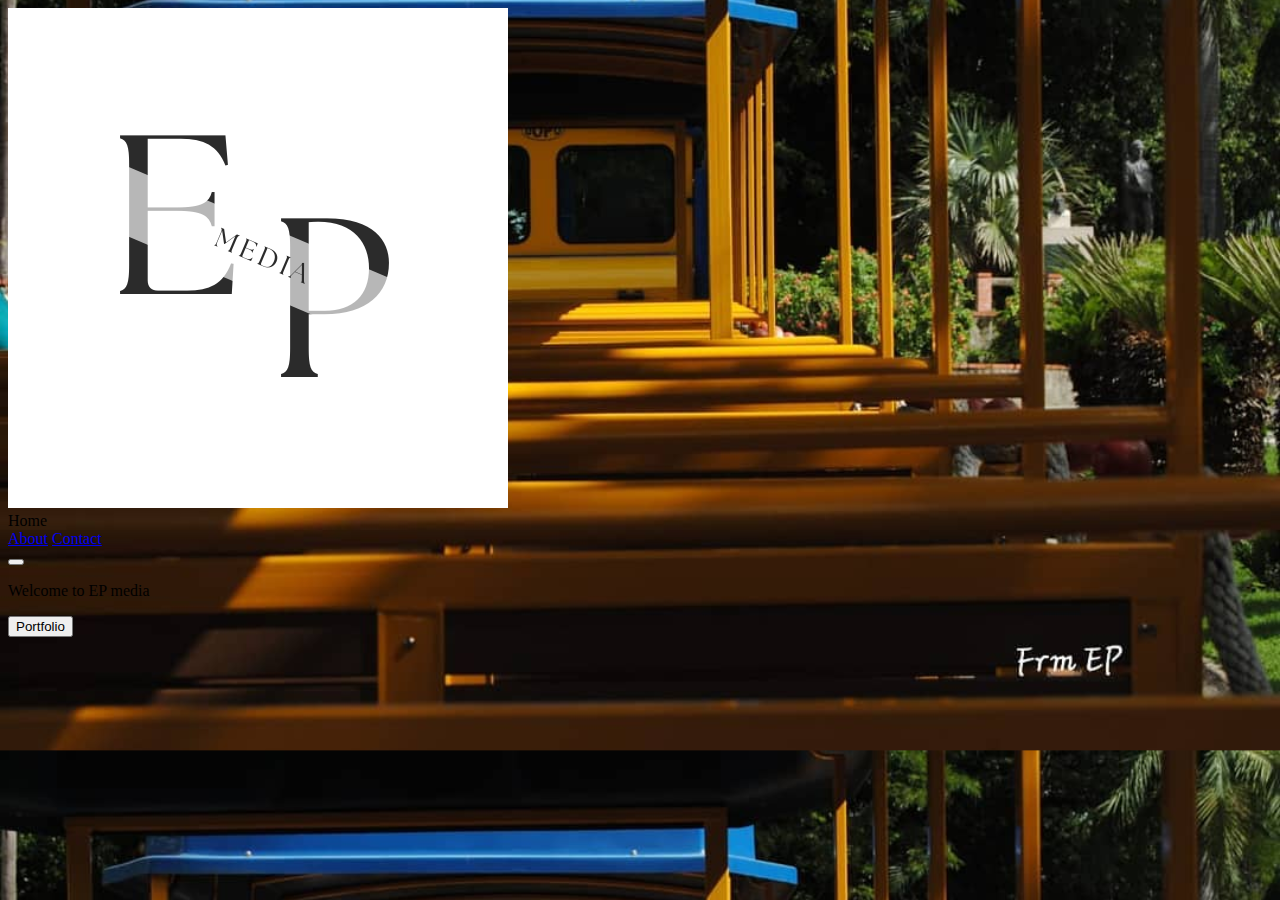
<file: index.html>
<!DOCTYPE html>
<html lang="en">
<head>
    <meta charset="UTF-8">
    <meta name="viewport" content="width=device-width, initial-scale=1.0">
    <link rel="stylesheet" href="css/main.css">
    <!--Bootstrap-->
    <link href="https://cdn.jsdelivr.net/npm/bootstrap@5.3.2/dist/css/bootstrap.min.css" rel="stylesheet" integrity="sha384-T3c6CoIi6uLrA9TneNEoa7RxnatzjcDSCmG1MXxSR1GAsXEV/Dwwykc2MPK8M2HN" crossorigin="anonymous">
    <script src="https://cdn.jsdelivr.net/npm/bootstrap@5.3.2/dist/js/bootstrap.bundle.min.js" integrity="sha384-C6RzsynM9kWDrMNeT87bh95OGNyZPhcTNXj1NW7RuBCsyN/o0jlpcV8Qyq46cDfL" crossorigin="anonymous"></script>
    <title>Portfolio</title>
</head>
<body style="background-image: url('./images/Esmeralda\ picture.jpg'); background-size: cover; background-position: center;">
    <nav class="navbar navbar-expand-lg" style="background-color:  rgba(23, 23, 23, 0);">
      <!--Star Container-->
        <div class="container-fluid">
          
          <div class="col-1 px-1 py-1">
            <img src="./images/Typography Initial Letter Brand Logo.png"  class="img-fluid"  alt="logo"/></div>
          <a class="navbar-brand fs-1 fw-bold text-light" >Home</a>
          <div class="collapse navbar-collapse" id="navbarTogglerDemo03">
            <form class="d-flex ms-auto">
                <a href="about.html" class="btn btn-light rounded-pill btn-lg px-5 mx-2 text-dark">About</a>
                <a href="contact.html" class="btn btn-light rounded-pill btn-lg px-5 mx-2 text-dark">Contact</a>
              </form>              
          </div>
          <button class="navbar-toggler" type="button" data-bs-toggle="collapse" data-bs-target="#navbarTogglerDemo03" aria-controls="navbarTogglerDemo03" aria-expanded="false" aria-label="Toggle navigation">
            <span class="navbar-toggler-icon"></span>
          </button>
        </div>
        <!--Ends Container-->
      </nav>
          <div class="container py-20 mt-5">
            <div class="d-flex flex-column justify-content-center align-items-center  mt-3">
              <p class="text-center lead fs-1 fw-bold px-1 py-0 text-light mt-10">Welcome to EP media</p>
              <div class="d-flex justify-content-center mt-5">
                <button class="btn btn-light rounded-pill btn-lg px-5 mx-2 text-dark fs-2 mt-5" >Portfolio</button>
              </div>
            </div>
          </div>   
                 
</body>
</html>
</file>
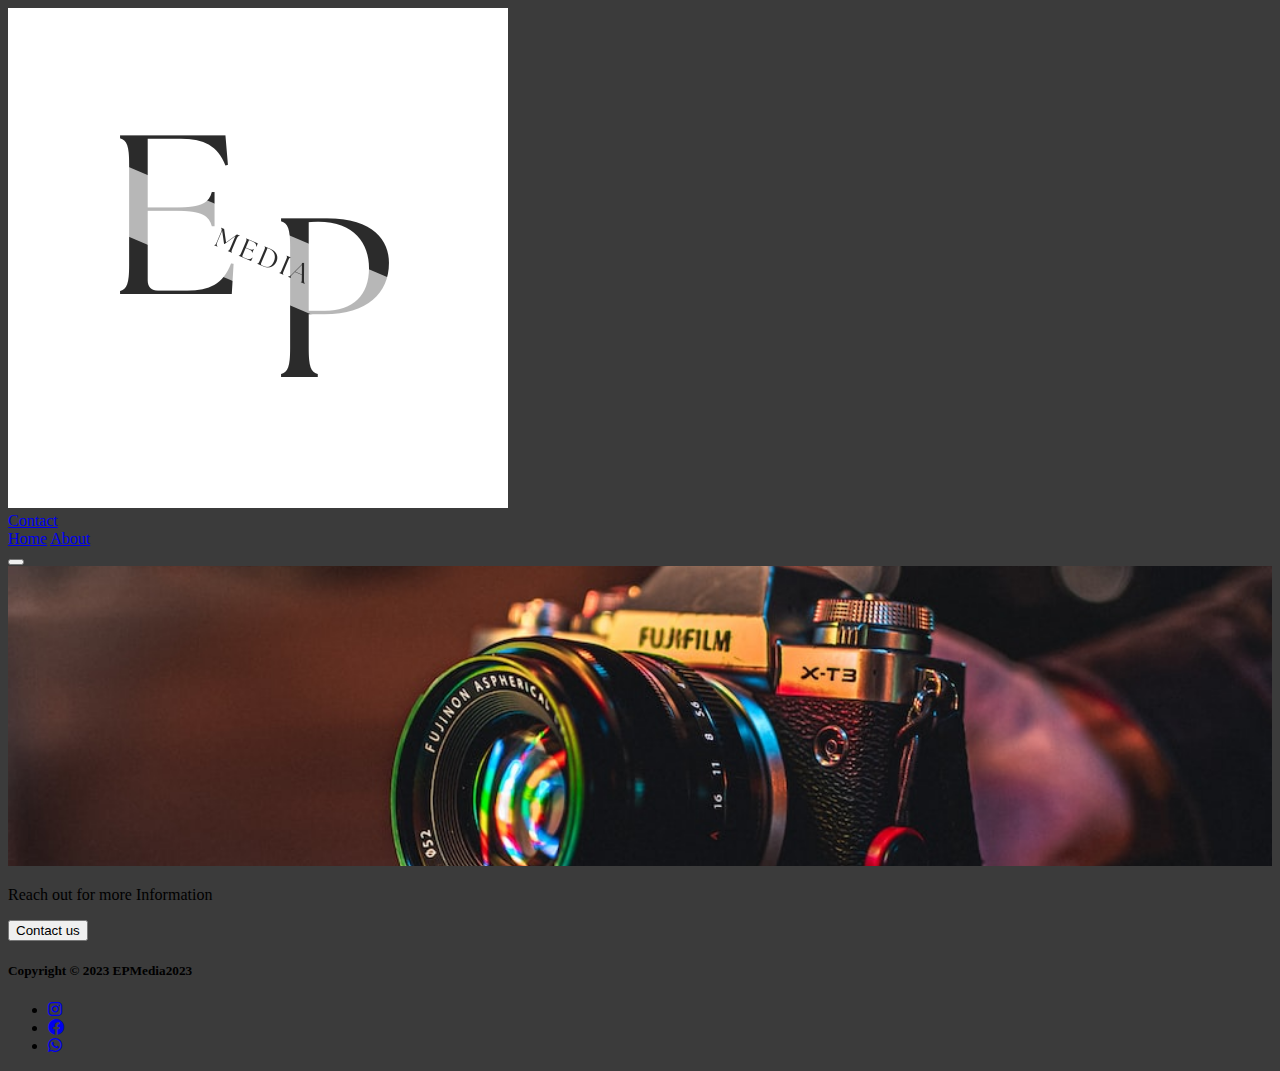
<file: contact.html>
<!DOCTYPE html>
<html lang="en">
<head>
  <meta charset="UTF-8">
  <meta name="viewport" content="width=device-width, initial-scale=1.0">
  <title>Contact Us</title>
  <link rel="stylesheet" href="css/main.css">
  <link rel="stylesheet" href="https://cdnjs.cloudflare.com/ajax/libs/font-awesome/6.0.0/css/all.min.css" />
  <link href="https://cdn.jsdelivr.net/npm/bootstrap@5.3.2/dist/css/bootstrap.min.css" rel="stylesheet" integrity="sha384-T3c6CoIi6uLrA9TneNEoa7RxnatzjcDSCmG1MXxSR1GAsXEV/Dwwykc2MPK8M2HN" crossorigin="anonymous">
  <script src="https://cdn.jsdelivr.net/npm/bootstrap@5.3.2/dist/js/bootstrap.bundle.min.js" integrity="sha384-C6RzsynM9kWDrMNeT87bh95OGNyZPhcTNXj1NW7RuBCsyN/o0jlpcV8Qyq46cDfL" crossorigin="anonymous"></script>
</head>
<body class="d-flex flex-column min-vh-100" style="background-color:rgba(23, 23, 23, 0.844);">
    <nav class="navbar navbar-expand-lg" style="background-color:  rgba(23, 23, 23, 0);">
        <div class="container-fluid">
          
          <div class="col-1 px-1 py-1">
            <img src="./images/Typography Initial Letter Brand Logo.png" class="img-fluid"  alt="logo"/></div>
          <a class="navbar-brand fs-1 fw-bold text-light" href="index.html">Contact</a>
          <div class="collapse navbar-collapse" id="navbarTogglerDemo03">
            <form class="d-flex ms-auto">
                <a href="index.html" class="btn btn-light rounded-pill btn-lg px-5 mx-2 text-dark">Home</a>
                <a href="about.html" class="btn btn-light rounded-pill btn-lg px-5 mx-2 text-dark">About</a>
              </form>  
          </div>
          <button class="navbar-toggler" type="button" data-bs-toggle="collapse" data-bs-target="#navbarTogglerDemo03" aria-controls="navbarTogglerDemo03" aria-expanded="false" aria-label="Toggle navigation">
            <span class="navbar-toggler-icon"></span>
          </button>
        </div>
      </nav>
      <div class="container mt-5">
  <div class="row justify-content-center">
    <div class="col-lg-8 position-relative">
      <img src="./images/photo-1607462109225-6b64ae2dd3cb.jpeg" alt="Contact us icon" class="img-fluid" style="width: 100%; height: 300px; object-fit: cover;">
    <div class="position-absolute top-50 start-50 translate-middle text-center display-6 fw-bold">
        <p class="text-white">Reach out for more Information</p>
        <button type="button" class="btn btn-light rounded-pill btn-lg px-5 mx-2 text-dark">
          Contact us
        </button>
    </div>
    </div>
  </div>
</div>
    <footer class="footer mt-auto bg-white h-20">
        <div class="container">
        <div class="row">
            <div class="col-md-6">
            <h5>Copyright &copy; 2023 EPMedia2023</h5>
            </div>
            <div class="col-md-6">
            <ul class="list-inline float-end list-unstyled">
                <li class="list-inline-item"><a href="https://www.instagram.com/"><i class=" fab fa-instagram"></i></a></li>
                <li class="list-inline-item"><a href="https://www.facebook.com/"><i class="fab fa-facebook"></i></a></li>
                <li class="list-inline-item"><a href="https://web.whatsapp.com/"><i class="fab fa-whatsapp"></i></a></li>
            </ul>
            </div>
        </div>
        </div>
    </footer>
</body>
</html>
</file>
<file: css/main.css>
:root {
  --bs-primary-color: rgba(23, 23, 23, 0);
  --bs-secondary-bg-rgb: rgb(217,230,245);
  --text-button-color: white;
  --text-titles-color: #111111;
  --text-p-color: black;

}
</file>
